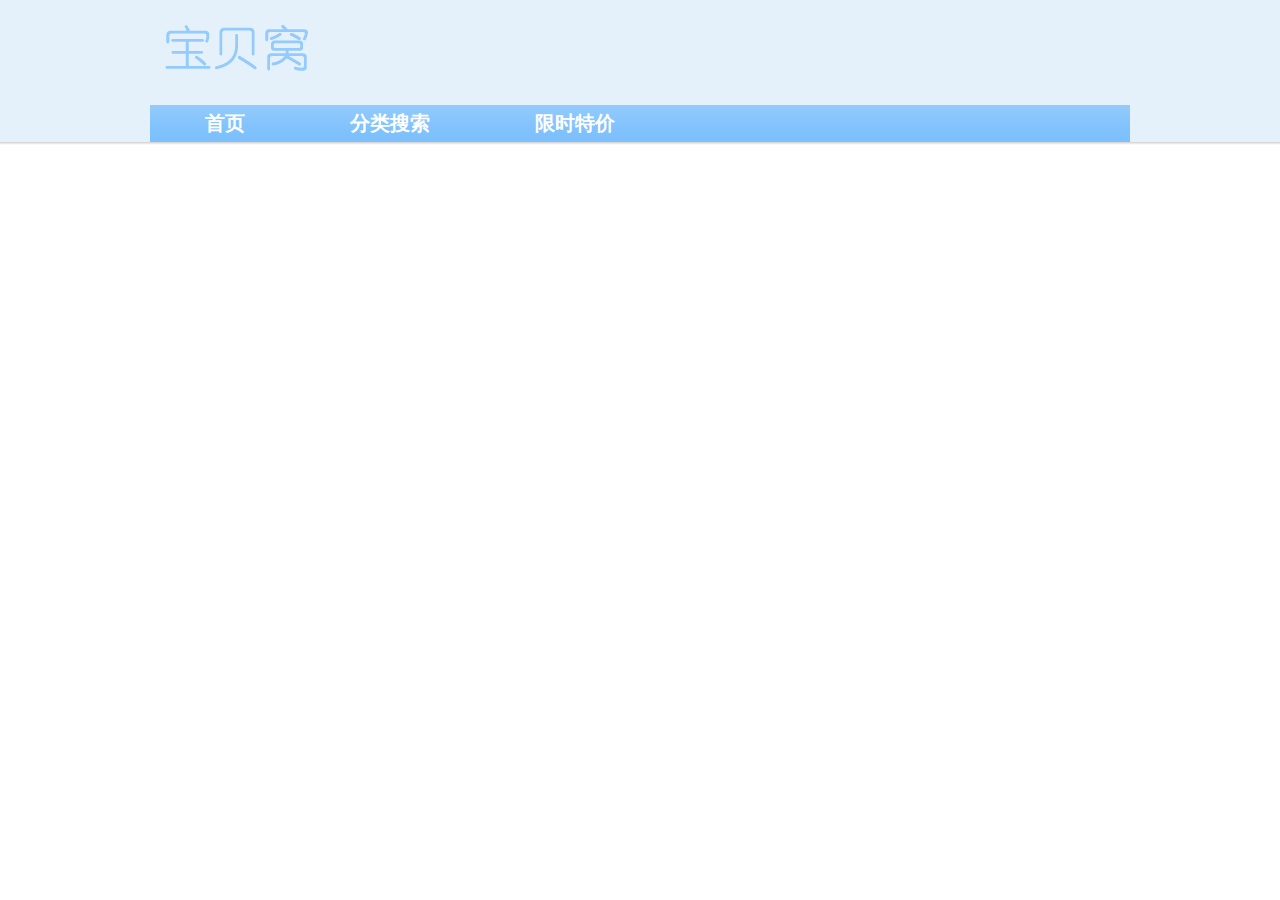
<file: index.html>
﻿<!DOCTYPE HTML>
<html>
<head>
<meta charset="utf-8">
<title>我要学首页</title>
<link rel="stylesheet" type="text/css" href="style/global.css">
<link rel="stylesheet" type="text/css" href="style/index.css">
<!–[if IE]>
<script src="http://html5shiv.googlecode.com/svn/trunk/html5.js"></script>
<![endif]–>
</head>
<body>

<header id="topSite">
<div class="topsiteInner">
<div class="logo"><img src="img/logo.gif"></div>
<div class="topSiteNav">
<ul>
<li>首页</li>
<li>分类搜索</li>
<li>限时特价</li>
</ul>
</div>
</div>
</header>

</body>
</html>
</file>
<file: style/index.css>
.indexNav{ margin-top:7px;}

.indexNav .main-wrap{ margin: 0 236px 0 218px;}
.indexNav .main-wrap .image{border:1px solid #b9b9b9}
.indexNav .col-sub {margin-left: -100%; width: 210px;}
.indexNav .col-extra {margin-left: -226px;width: 226px;}
/*幻灯*/
#ADshow{ width:524px; height:128px; overflow:hidden; position:relative}
#ADshow .images{ position:absolute;}
#ADshow .imagesNums .active{background-color: #89B20D;color: #FFFFFF !important; font-weight: bold;}
#ADshow .imagesNums{ bottom: 5px;position: absolute;right: 5px;}
#ADshow .imagesNums li {background-color: #FFFFFF;color: #9A9C12;cursor: pointer;display: block;float:left; height: 19px;line-height: 19px; margin: 0 1px;text-align: center;text-decoration: none !important;width: 19px;}
/*标题*/
.indexNav .col-main h3{color:#2979b4;border-bottom:1px solid #b9b9b9 ;height: 22px;margin-top: 10px;    position: relative;margin-bottom:10px;}
.indexNav .col-main h3 strong{border-bottom:1px solid #2979b4; padding:0 6px; font-size:16px; font-family:simhei; position:absolute; bottom:-1px }
/*列表内容*/
.indexNav .term-list-item{ margin-top:5px;line-height: 22px; border-bottom: 1px dashed #E4E4E4;padding-bottom:20px;}
.indexNav  li.last {border: medium none;padding-top:20px;padding-bottom:0;}
.indexNav .term-list-item  strong {color: #3e3e3e;float: left;font-weight: normal;width: 54px; }
.indexNav .term-list-item .desc{float: right; margin-left: 0;overflow: hidden; width: 472px;}
.indexNav .term-list-item .desc li {float: left;margin: 0 10px 2px 0;overflow: hidden;width:57px;}
.indexNav .term-list-item .desc li a{color: #0092d2}
.indexNav .term-list-item .desc li .more {color:#909090;text-decoration:underline;}
/*增加新图标*/
.indexNav .col-extra .addnew{width:224px; border:1px solid #b9b9b9;background:#ccc;}
.indexNav .col-extra .addnew h3{ background:#eeeeee; color:#2979b4; font-size:14px; font-weight:lighter; text-indent:5px;padding:5px 5px 5px 0;}
.indexNav .col-extra .addnew a{ display:block;  background: url("../images/spiderGlobal.gif") no-repeat scroll 3px -557px #F5FAFD; height:43px;}
/*登录窗口*/
.indexNav .col-extra .loginBar{position:relative; height:174px;border:1px solid #b9b9b9; margin-top:10px;}
.loginBar .loginTitle{ width:224px;height:52px;background:url("../images/spiderLogin.gif") repeat-x 0 0;border-bottom: 1px solid #CCC;}
.loginBar .loginTitle h3 {width: 135px;height: 30px;background: url("../images/spiderLogin.gif") no-repeat 9px -167px;padding: 10px 0 0 34px;}
.loginBar .logNav {position:absolute;left:10px;top:32px;}
.loginBar .logNav  li {float:left;margin-right:10px;position: relative;z-index: 111;}
.loginBar .logNav  li a {display:block;width:50px;height:20px;background: url("../images/spiderLogin.gif") no-repeat 0 -120px;text-align:center;font-weight:800;}
.loginBar .logNav  li.hasCover a {background-position:0 -69px;height:25px;color:#fff;}
.loginBar .loginArea {margin-top:8px;position: absolute;left: 0;top: 45px;background:#f5fafd;width: 100%;height: 121px;}
.loginBar .loginArea .logBoxArea {padding-left:10px;}
.loginBar .loginArea .logBoxArea .inputStyleTxt {display:block;margin:5px 0;width:85%;padding:3px 0 3px 0;_padding: 0;}
.loginBar .loginArea .logOther .pl {padding-left:10px;}
.loginBar .loginArea .logOther .pl input {vertical-align:text-top;_vertical-align: text-bottom;}
.loginBar .loginArea .logOther .pl .submitBtn{margin-left: 15px;width:56px;height:29px;background: url("../images/spiderLogin.gif") no-repeat 0 -229px;outline: 0 none;border: 0 none;text-indent: -999px;}
.loginBar .loginArea .logOther .logFt {padding-left:10px;padding-top:3px;_padding-top: 0;}
.loginBar .loginArea .logOther .logFt span {padding-right:5px;}
.loginBar .loginArea .logOther .logFt .signUp {color:#4552d4;}
.loginBar .loginArea .logOther .logFt .getBack,.loginBar .loginArea .logOther .logFt .help{color:#a3a3a3;}
.siteInfomation {margin-top:10px;border:1px solid #ccc;}
.siteInfomation h3 {padding-left:10px;background:#EEE;font-weight:400;}
.siteInfomation ul  li {padding:2px 0 2px 20px;height:22px;background: url("../images/spiderGlobal.gif") no-repeat 8px -639px;}
.siteInfomation ul  li  .actived {color:#f50;}
/*第二屏*/
.secondLCD .main-wrap{ margin: 0 234px 0 0;}
.secondLCD .col-extra {margin-left: -224px;width: 224px;}
.hotCourse {float:left;width:736px;}
.hotCourse .titleBar {position:relative;z-index: 10; height:32px;line-height:32px;overflow:hidden;clear:both;}
.hotCourse .titleBar h3 {float:left;color:#009FE9;padding-left:8px;font-size:16px;}
.hotCourse .titleBar .corSort {display:inline;margin-right:160px;height: 32px;overflow: hidden;line-height: 32px;}
.hotCourse .titleBar .corSort  li{margin-right:10px;float:left;width: 58px;text-align: center;cursor: pointer;}
.hotCourse .titleBar .corSort  li a {display:block;font-size:14px;}
.hotCourse .titleBar .corSort .on {border: 2px solid #009FE9;background:white;font-weight:bold;}
.hotCourse .tab  {position:relative;z-index: 5; margin-top:-2px;border-top: 2px solid #009FE9;}
.hotCourse .tab .c_item{padding:12px 0;border-bottom:1px solid #e5e5e5;font-size:14px;color:#009fe8;}
.tab .course_list {margin-top:2px;}
.c_item  .ls,.c_item  .cs{float:left;}
.c_item  .ls .a_img {float:left;}
.c_item  .ls .a_desc {margin-left: 95px;width: 245px;margin-right: 20px;}
.c_item  .ls .a_desc p{padding-bottom:10px;}
.c_item  .ls .a_desc p a {color:#009fe9;font-size:14px;}
.c_item  .cs {font-size:12px;color:#555;}
.c_item  .cs .p_t_16 {padding-top:16px;}
.c_item  .cs .p_t_16  a{text-decoration:underline;}
.c_item  .rs {float:right;}
.c_item  .rs .ht,.c_item  .rs .hd {margin:10px 0;}
.c_item  .rs .passport {display:block;float:left;margin-right:5px;width:20px;height:20px;background:url("../images/spriteSection.gif") no-repeat 0 -56px;}
.c_item  .rs .ht  a {text-decoration:underline;color:#555;}
.c_item  .p_icon {display:block;float:left;margin-top: 6px;margin-left: 8px;width:10px;height:10px;background:url("../images/spriteSection.gif") no-repeat -66px -66px;}
.c_item  .c_price{color: #FF2900;font-weight: 800;}
.c_item  .s_tel {display:block;float:left;width:30px;height:16px;background:url("../images/spriteSection.gif") no-repeat -26px -58px;}
.c_item .fr {margin-right:32px;_margin-right: 15px;}
.hotCourse .tab .c_item .training {padding-left:10px;color:#555;}
.r_box {border:1px solid #b9b9b9;}
.r_box h3 {padding:5px 0 0 10px;color:#3e3e3e;font-size:16px;}
.r_box  .t_title{width:222px;height:33px;background:url("../images/spriteSection.gif") repeat-x 0 0;}
.r_box .t_desc {margin-top:10px;margin-bottom:10px;height: 94px;overflow: hidden;border-bottom:1px dashed #ccc;padding-bottom:10px;}
.r_box .t_desc .photo {float: left;width: 86px;margin-right: 5px;margin-left: 8px;}
.r_box .t_desc .txtDesc {float: left;margin: 0;width: 50%;}
.r_box .t_desc .txtDesc  a{color:#0092d2;}
.r_box .t_desc .txtDesc .rate {display:block;width:62px;height:12px;background:url("../images/spriteSection.gif") no-repeat 0 -38px;float: left;margin-top: 5px;}
.r_box .t_desc .txtDesc .care{float:none;clear:left;margin-top: 5px;}
.r_box .agencyList  li{padding:5px 15px 5px;}
.latest_Container {width:736px;border:1px solid #b9b9b9;}
.latest_Container  .latest {padding:10px 0;}
.latest_Container .head_titleBar {width:100%;margin-bottom: 10px;height:33px;line-height:33px;overflow:hidden;background:url("../images/spriteSection.gif") 0 0 repeat-x;}
.latest_Container .head_titleBar h3 {padding-left:10px;font-size:16px;color:#555;}
.latest_Container .head_titleBar .find_more {padding-right:20px;font-size:12px;width:68px;height:33px;background:url("../images/spriteSection.gif") -76px -73px no-repeat;}
.latest_Container  .latest .mate_image {margin:0 10px 0 10px;width:50px;}
.latest_Container   .mate_image img{float:left;}
.latest_Container  .inner_Container {margin-left:75px;width:80%;padding-bottom: 10px;}
.latest_Container  .inner_Container .ht a{color:#009fe9;font-weight:800;}
.latest_Container  .inner_Container .ht .at {padding:0 5px;}
.latest_Container  .inner_Container .hd {margin:5px 0;}
.latest_Container  .inner_Container .hd .rate {float:left;margin-top:4px;width:64px;height:12px;background:url("../images/spriteSection.gif") 0 -38px no-repeat;overflow:hidden;}
.latest_Container  .inner_Container .hd span {padding:0 10px;}
.latest_Container  .inner_Container .hd span i {color:#cc0000;font-style:normal;}
.latest_Container  .inner_Container .ft {position:relative;}
.latest_Container  .inner_Container .ft i {position:absolute;display:block;width:10px;height:10px;background:url("../images/spriteSection.gif") no-repeat;}
.latest_Container  .inner_Container .ft .l_mq {background-position:-112px -64px ;left:-11px;top:0;}
.latest_Container  .inner_Container .ft .r_mq {background-position:-128px -64px ;right:-20px;top:0;}
.lastest_r_box .r_box  .txt_only span {padding:0 5px;}
.lastest_r_box .r_box  .img_list li {float:left;margin:5px 10px 5px 10px;_display: inline;}
.lastest_r_box .r_box  .sign_now {padding:10px;text-decoration:underline;font-weight:bold;font-size:14px;}
.lastest_r_box .r_box  .sign_now a {color:#0092d2;}
/*兴趣组*/
.interestGroup {border:1px solid #b9b9b9;}
.interestGroup .group {padding-left:10px;}
.interestGroup  .head_titleBar {width:100%;height:33px;line-height: 33px;overflow: hidden;background: url("../images/spriteSection.gif") 0 0 repeat-x;}
.interestGroup  .head_titleBar  h3 {padding-left: 10px;font-size: 16px;color: #555;}
.interestGroup .group_dl {float:left;width:230px;padding:10px 5px;_display: inline;}
.group_dl dt {float:left;margin-right:10px;_display: inline;}
.group_dl dt img {padding:1px;}
.group_dl dd {float:none;width:100%;_width: 75%;+width:75%;_float: left;+float:left; }
.group_dl dd.ht {color:#31646a;font-weight:bold;}
.group_dl dd.ft span{padding:0 10px 0 0;color:#99999f;}
.table_topic {width:96%;margin-bottom:10px;margin-left:auto;margin-right:auto;}
.table_topic  th ,.table_topic  td {padding:8px 10px;border-bottom:1px solid #e5e5e5;color:#999;}
.table_topic  .txt_blue {color:#009fe9;}
</file>
<file: style/global.css>
/* `XHTML, HTML4, HTML5 Reset
----------------------------------------------------------------------------------------------------*/

a,
abbr,
acronym,
address,
applet,
article,
aside,
audio,
b,
big,
blockquote,
body,
canvas,
caption,
center,
cite,
code,
dd,
del,
details,
dfn,
dialog,
div,
dl,
dt,
em,
embed,
fieldset,
figcaption,
figure,
font,
footer,
form,
h1,
h2,
h3,
h4,
h5,
h6,
header,
hgroup,
hr,
html,
i,
iframe,
img,
ins,
kbd,
label,
legend,
li,
mark,
menu,
meter,
nav,
object,
ol,
output,
p,
pre,
progress,
q,
rp,
rt,
ruby,
s,
samp,
section,
small,
span,
strike,
strong,
sub,
summary,
sup,
table,
tbody,
td,
tfoot,
th,
thead,
time,
tr,
tt,
u,
ul,
var,
video,
xmp {
  border: 0;
  margin: 0;
  padding: 0;
  font-size: 100%;
}

html,
body {
  height: 100%;
}

article,
aside,
details,
figcaption,
figure,
footer,
header,
hgroup,
menu,
nav,
section {
/*
  Override the default (display: inline) for
  browsers that do not recognize HTML5 tags.

  IE8 (and lower) requires a shiv:
  http://ejohn.org/blog/html5-shiv
*/
  display: block;
}

b,
strong {
/*
  Makes browsers agree.
  IE + Opera = font-weight: bold.
  Gecko + WebKit = font-weight: bolder.
*/
  font-weight: bold;
}

img {
  color: transparent;
  font-size: 0;
  vertical-align: middle;
/*
  For IE.
  http://css-tricks.com/ie-fix-bicubic-scaling-for-images
*/
  -ms-interpolation-mode: bicubic;
}
ul, ol {
    list-style: none outside none;
}
li {
/*
  For IE6 + IE7.
*/
  display: list-item;
}

table {
  border-collapse: collapse;
  border-spacing: 0;
}

th,
td,
caption {
  font-weight: normal;
  vertical-align: top;
  text-align: left;
}

q {
  quotes: none;
}

q:before,
q:after {
  content: '';
  content: none;
}

sub,
sup,
small {
  font-size: 75%;
}

sub,
sup {
  line-height: 0;
  position: relative;
  vertical-align: baseline;
}

sub {
  bottom: -0.25em;
}

sup {
  top: -0.5em;
}

svg {
/*
  For IE9.
*/
  overflow: hidden;
}

/*
  960 Grid System ~ Core CSS.
  Learn more ~ http://960.gs/

  Licensed under GPL and MIT.
*/

/*
  Forces backgrounds to span full width,
  even if there is horizontal scrolling.
  Increase this if your layout is wider.

  Note: IE6 works fine without this fix.
*/

body {
  min-width: 980px;
  font: 12px/1.5 Arial, sans-serif;
  color:#3e3e3e
}
a{ color:#3e3e3e;text-decoration: none;}
/* `Clear Floated Elements
----------------------------------------------------------------------------------------------------*/

/* http://sonspring.com/journal/clearing-floats */

.clear {
  clear: both;
  display: block;
  overflow: hidden;
  visibility: hidden;
  height: 0;
  width: 0;
}

/* http://www.yuiblog.com/blog/2010/09/27/clearfix-reloaded-overflowhidden-demystified */

.clearfix:before,
.clearfix:after,
.container_12:before,
.container_12:after,
.container_16:before,
.container_16:after {
  content: '.';
  display: block;
  overflow: hidden;
  visibility: hidden;
  font-size: 0;
  line-height: 0;
  width: 0;
  height: 0;
}

.clearfix:after,
.container_12:after,
.container_16:after {
  clear: both;
}

/*
  The following zoom:1 rule is specifically for IE6 + IE7.
  Move to separate stylesheet if invalid CSS is a problem.
*/

.clearfix {
  zoom: 1;
}

#topSite{ width:100%; text-align:center;font: 12px/1.5 Arial, sans-serif;background: url("../img/top_bg.png");line-height:25px; height:145px;}
#topSite .topsiteInner{ width:980px; margin:0 auto;}
#topSite .logo{ float:left; margin:15px 0 25px 0}
#topSite .topSiteNav ul{ margin-left:50px; height:37px;}
#topSite .topSiteNav{background: url("../img/navbg.gif"); height:37px; clear:both; }
#topSite .topSiteNav ul li{  margin-left:5px; height:37px; line-height:37px;  float:left; margin-right:100px; font-size:20px; font-weight:bold;color:#FFFFFF; font-family:simhei}
#topSite .topSiteNav ul li a{ color:#FFFFFF}

/*footer*/
#footer{margin: 0 auto;width: 980px; border-top:1px solid #e5e5e5 ; color:#999999; margin-top:15px; padding-top:10px;}
#footer a{ color:#999}
#footer .siteInfo{ float:left}
#footer .sitelink{ float:right}
</file>
